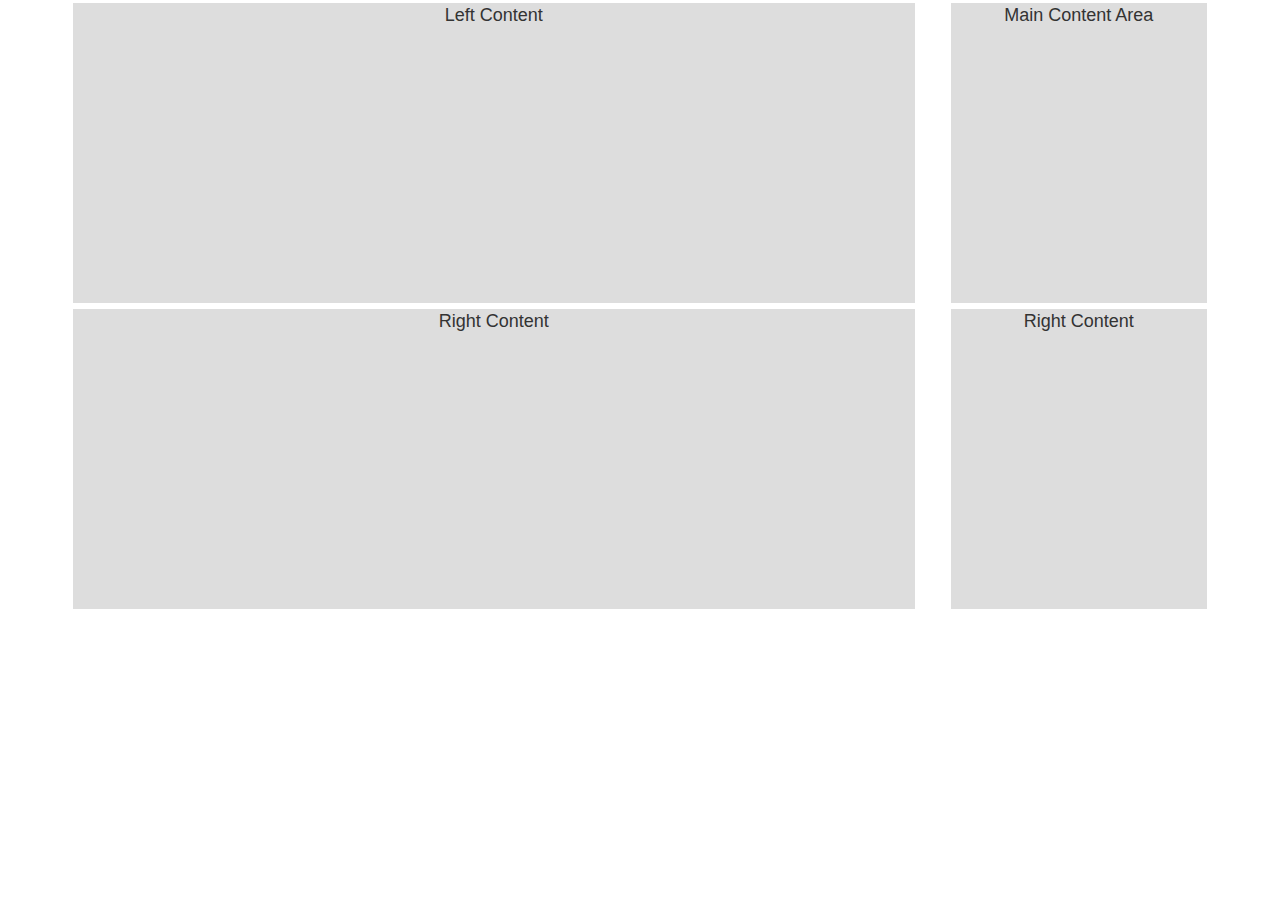
<file: Responsive/index.html>
<!DOCTYPE html>

<html lang="en">

  <head>
    <meta charset="utf-8">
	
    <meta http-equiv="X-UA-Compatible" content="IE=edge">
    <meta name="viewport" content="width=device-width, initial-scale=1">
    <!-- The above 3 meta tags *must* come first in the head; any other head content must come *after* these tags -->
	
    <title>Bootstrap 101 Template</title>

    <!-- Bootstrap -->
    <link href="css/customStyle.css" rel="stylesheet">
    <link href="css/bootstrap.css" rel="stylesheet">
    <link href="css/bootstrap.min.css" rel="stylesheet">

    <!-- HTML5 shim and Respond.js for IE8 support of HTML5 elements and media queries -->
    <!-- WARNING: Respond.js doesn't work if you view the page via file:// -->
    <!--[if lt IE 9]>
      <script src="https://oss.maxcdn.com/html5shiv/3.7.3/html5shiv.min.js"></script>
      <script src="https://oss.maxcdn.com/respond/1.4.2/respond.min.js"></script>
    <![endif]-->
	
  </head>
  
  <body>
	
	<div class="container">
		<div class="row">
					<div class="col-md-2 col-lg-9 col-sm-6">
						<div class="customDiv">Left Content</div>
					</div>
					<div class="col-md-4 col-lg-3 col-sm-6">
						<div class="customDiv">Main Content Area</div>
					</div>
					<div class="col-md-4 col-lg-9 col-sm-6">
						<div class="customDiv">Right Content</div>
					</div>
					<div class="col-md-2 col-lg-3 col-sm-6">
						<div class="customDiv">Right Content</div>
					</div>
				</div>

				
				
			</div>
		</div>
		
	</div>

    <!-- jQuery (necessary for Bootstrap's JavaScript plugins) -->
    <script src="https://ajax.googleapis.com/ajax/libs/jquery/1.12.4/jquery.min.js"></script>
    <!-- Include all compiled plugins (below), or include individual files as needed -->
    <script src="js/bootstrap.min.js"></script>
  </body>
</html>
</file>
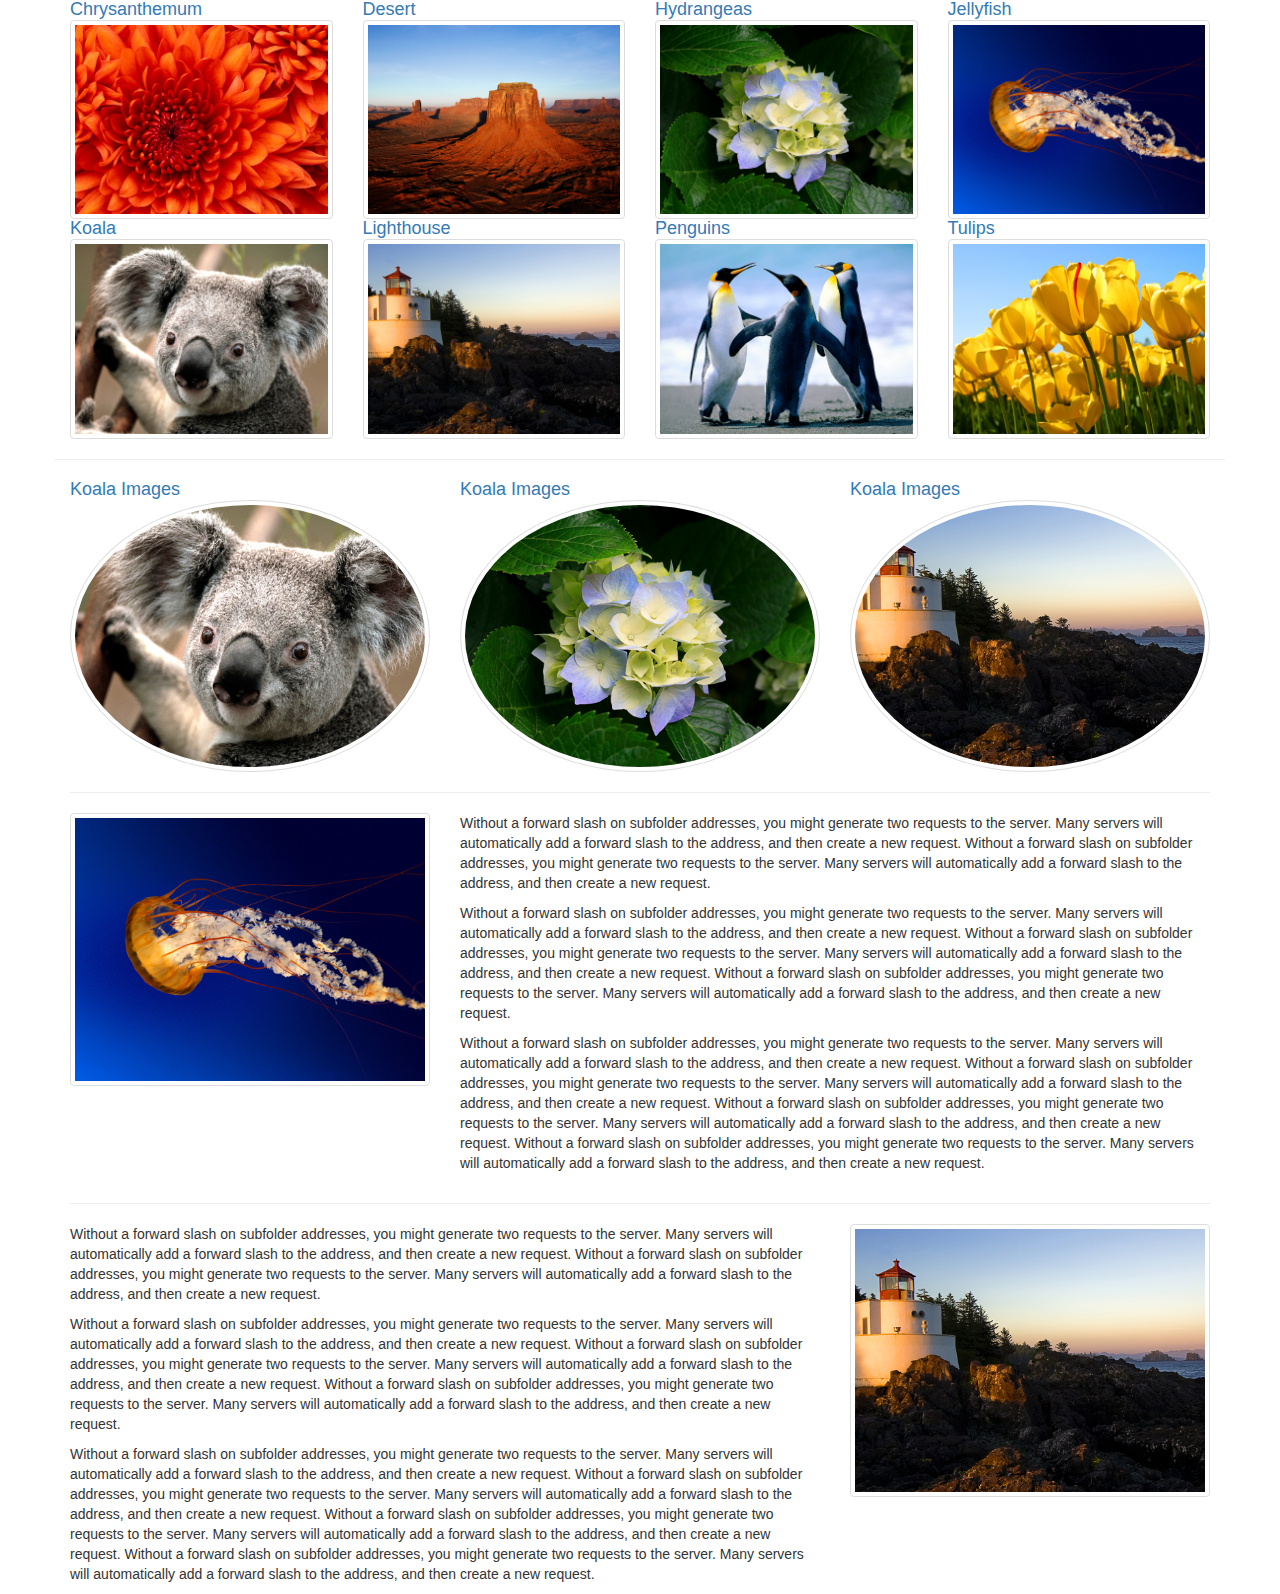
<file: Responsive/index1.html>
<!DOCTYPE html>

<html lang="en">

  <head>
    <meta charset="utf-8">
	
    <meta http-equiv="X-UA-Compatible" content="IE=edge">
    <meta name="viewport" content="width=device-width, initial-scale=1">
    <!-- The above 3 meta tags *must* come first in the head; any other head content must come *after* these tags -->
	
    <title>Bootstrap 101 Template</title>

    <!-- Bootstrap -->
    <link href="css/customStyle.css" rel="stylesheet">
    <link href="css/bootstrap.css" rel="stylesheet">
    <link href="css/bootstrap.min.css" rel="stylesheet">

    <!-- HTML5 shim and Respond.js for IE8 support of HTML5 elements and media queries -->
    <!-- WARNING: Respond.js doesn't work if you view the page via file:// -->
    <!--[if lt IE 9]>
      <script src="https://oss.maxcdn.com/html5shiv/3.7.3/html5shiv.min.js"></script>
      <script src="https://oss.maxcdn.com/respond/1.4.2/respond.min.js"></script>
    <![endif]-->
	
  </head>
  
  <body>
	
	<div class="container">

		<div class="row">
					<div class="col-lg-3 col-md-4 col-sm-6">
						<a href="images/Chrysanthemum.jpg"><span class="h4">Chrysanthemum</span>
							<img src="images/Chrysanthemum.jpg" class="img-thumbnail img-responsive" />
						</a>
					</div>
					<div class="col-lg-3 col-md-4 col-sm-6">
						<a href="images/Desert.jpg"><span class="h4">Desert</span>
							<img src="images/Desert.jpg" class="img-thumbnail img-responsive" />
							
						</a>
					</div>
					<div class="col-lg-3 col-md-4 col-sm-6">
						<a href="images/Hydrangeas.jpg"><span class="h4">Hydrangeas</span>
							<img src="images/Hydrangeas.jpg" class="img-thumbnail img-responsive" />
						</a>
					</div>
					<div class="col-lg-3 col-md-4 col-sm-6">
						<a href="images/Jellyfish.jpg"><span class="h4">Jellyfish</span>
							<img src="images/Jellyfish.jpg" class="img-thumbnail img-responsive" />
						</a>
					</div>
					<div class="col-lg-3 col-md-4 col-sm-6">
						<a href="images/Koala.jpg"><span class="h4">Koala</span>
							<img src="images/Koala.jpg" class="img-thumbnail img-responsive" />
						</a>
					</div>
					<div class="col-lg-3 col-md-4 col-sm-6">
						<a href="images/Lighthouse.jpg"><span class="h4">Lighthouse</span>
							<img src="images/Lighthouse.jpg" class="img-thumbnail img-responsive" />
						</a>
					</div>
					<div class="col-lg-3 col-md-4 col-sm-6">
						<a href="images/Penguins.jpg"><span class="h4">Penguins</span>
							<img src="images/Penguins.jpg" class="img-thumbnail img-responsive" />
						</a>
					</div>
					<div class="col-lg-3 col-md-4 col-sm-6">
						<a href="images/Tulips.jpg"><span class="h4">Tulips</span>
							<img src="images/Tulips.jpg" class="img-thumbnail img-responsive" />
						</a>
					</div>
			
				</div>
				<div class="row">
					<hr/>
					<div class="col-lg-4 col-md-4 col-sm-6 administative">
						<a href="images/Koala.jpg"><span class="h4">Koala Images</span>
							<img src="images/Koala.jpg" class="img-circle img-thumbnail img-responsive" />
						</a>
					</div> 
					<div class="col-lg-4 col-md-4 col-sm-6">
						<a href="images/Koala.jpg"><span class="h4">Koala Images</span>
							<img src="images/Hydrangeas.jpg" class="img-circle img-thumbnail img-responsive" />
						</a>
					</div> 
					<div class="col-lg-4 col-md-4 col-sm-6">
						<a href="images/Koala.jpg"><span class="h4">Koala Images</span>
							<img src="images/Lighthouse.jpg" class="img-circle img-thumbnail img-responsive" />
						</a>
					</div> 
				</div>
				<hr />
				<div class="row">
					<div class="col-lg-4 col-md-4 col-sm-6">
						<img src="images/Jellyfish.jpg" class="img-responsive img-thumbnail" alt="" />
					</div>
					<div class="col-lg-8 col-md-8 col-sm-6">
						<p>Without a forward slash on subfolder addresses, you might generate two requests to the server. Many servers will automatically add a forward slash to the address, and then create a new request. Without a forward slash on subfolder addresses, you might generate two requests to the server. Many servers will automatically add a forward slash to the address, and then create a new request.</p>
						
						<p>Without a forward slash on subfolder addresses, you might generate two requests to the server. Many servers will automatically add a forward slash to the address, and then create a new request. Without a forward slash on subfolder addresses, you might generate two requests to the server. Many servers will automatically add a forward slash to the address, and then create a new request. Without a forward slash on subfolder addresses, you might generate two requests to the server. Many servers will automatically add a forward slash to the address, and then create a new request.</p>
						
						<p>Without a forward slash on subfolder addresses, you might generate two requests to the server. Many servers will automatically add a forward slash to the address, and then create a new request. Without a forward slash on subfolder addresses, you might generate two requests to the server. Many servers will automatically add a forward slash to the address, and then create a new request. Without a forward slash on subfolder addresses, you might generate two requests to the server. Many servers will automatically add a forward slash to the address, and then create a new request. Without a forward slash on subfolder addresses, you might generate two requests to the server. Many servers will automatically add a forward slash to the address, and then create a new request.</p>
					</div>
				</div>
				<hr />
				<div class="row">
				<div class="col-lg-8 col-md-8 col-sm-6">
					<p>Without a forward slash on subfolder addresses, you might generate two requests to the server. Many servers will automatically add a forward slash to the address, and then create a new request. Without a forward slash on subfolder addresses, you might generate two requests to the server. Many servers will automatically add a forward slash to the address, and then create a new request.</p>
						
					<p>Without a forward slash on subfolder addresses, you might generate two requests to the server. Many servers will automatically add a forward slash to the address, and then create a new request. Without a forward slash on subfolder addresses, you might generate two requests to the server. Many servers will automatically add a forward slash to the address, and then create a new request. Without a forward slash on subfolder addresses, you might generate two requests to the server. Many servers will automatically add a forward slash to the address, and then create a new request.</p>
						
					<p>Without a forward slash on subfolder addresses, you might generate two requests to the server. Many servers will automatically add a forward slash to the address, and then create a new request. Without a forward slash on subfolder addresses, you might generate two requests to the server. Many servers will automatically add a forward slash to the address, and then create a new request. Without a forward slash on subfolder addresses, you might generate two requests to the server. Many servers will automatically add a forward slash to the address, and then create a new request. Without a forward slash on subfolder addresses, you might generate two requests to the server. Many servers will automatically add a forward slash to the address, and then create a new request.</p>
				</div>

				<div class="col-lg-4 col-md-4 col-sm-6">
						<img src="images/Lighthouse.jpg" class="img-responsive img-thumbnail" alt="" />
				</div>

			</div>
				
			</div>
		</div>
		
	</div>

    <!-- jQuery (necessary for Bootstrap's JavaScript plugins) -->
    <script src="https://ajax.googleapis.com/ajax/libs/jquery/1.12.4/jquery.min.js"></script>
    <!-- Include all compiled plugins (below), or include individual files as needed -->
    <script src="js/bootstrap.min.js"></script>
  </body>
</html>
</file>
<file: Responsive/css/customStyle.css>
*{
	padding:0px;
	margin:0px;
}
.customDiv{
	background:#ddd;
	margin:3px; 
	min-height:300px;
	font-size:large;
	text-align:center;
}
.administative a span .h4{
	text-align:center;
	margin-bottom5px;
}
</file>
